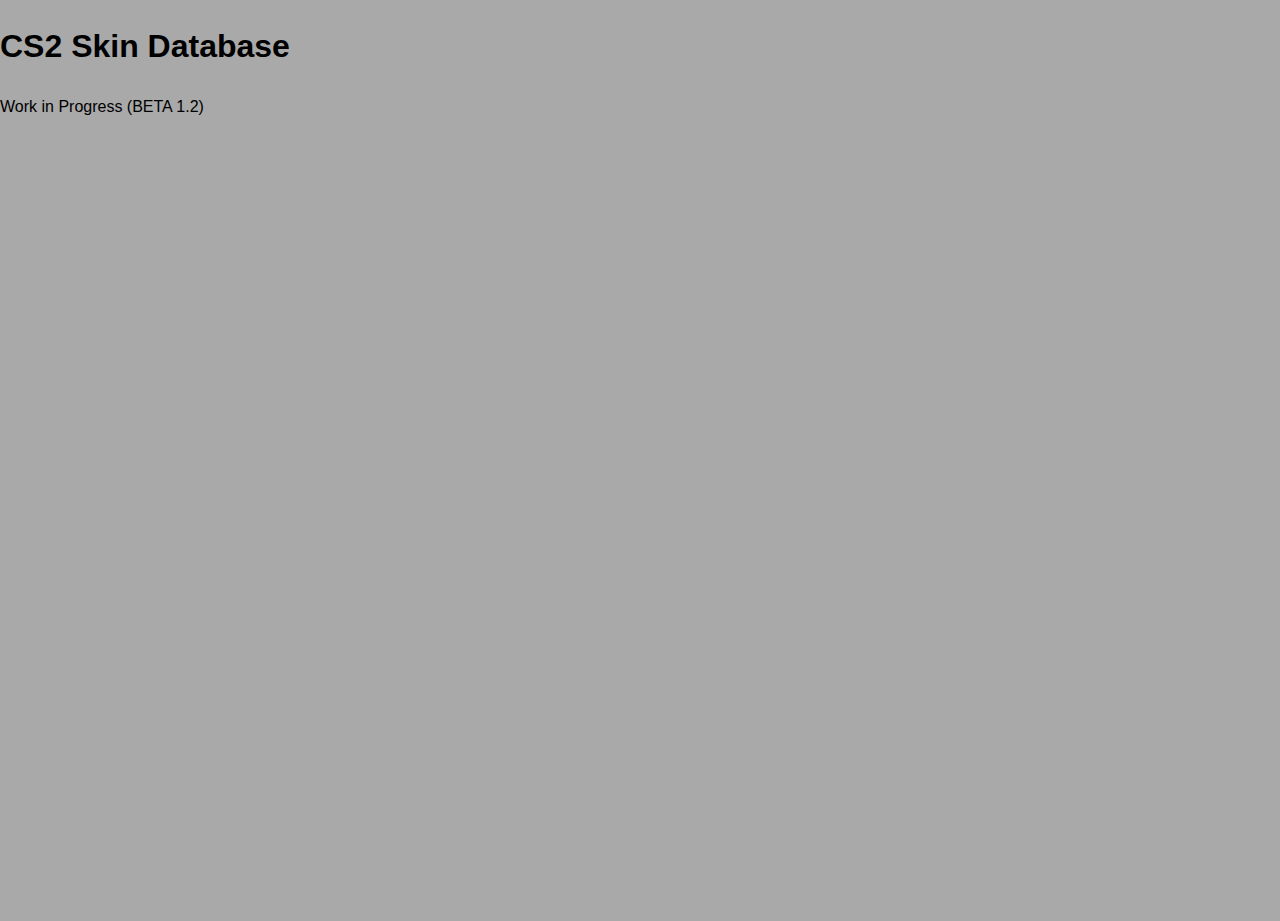
<file: index.html>
<!DOCTYPE html>
<html lang="en">
<head>
  <meta charset="UTF-8">
  <meta name="viewport" content="width=device-width, initial-scale=1.0">
  <title>CSGO Collections</title>
  <link rel="stylesheet" href="CSS/nav.css">
  <link rel="stylesheet" href="../../CSS/style.css">

</head>
<body>

  <div id="collections-container"></div>

  <main>
    <h1>CS2 Skin Database</h1>
    <p>Work in Progress (BETA 1.2)</p>

    <section id="allcollections-list">

    </section>

  </main>

  <script src="Scripts/navbar.js"></script>
  <script src="Scripts/homeCollections.js"></script>

</body>
</html>
</file>
<file: CSS/nav.css>
/* Disable Hovering for Mobile */
@media (hover: hover) and (pointer: fine) {
  .dropdown:hover .dropdown-content {
    display: block;
  }
}

/* Top Bar */
#buttons-container {
  position: relative;
  display: flex;
  justify-content: center;
  align-items: center;
  background-color: black;
  padding: 5px 10px;
  border-radius: 30px;
  height: 20px;
  margin: 10px auto;
  z-index: 15;
  width: max-content;
}

/* Buttons */
.button {
  display: flex;
  justify-content: center;
  align-items: center;
  padding: 0 15px;
  height: 30px;
  line-height: 30px;
  color: #8aa89e;
  text-decoration: none;
  position: relative;
  cursor: pointer;
  border-radius: 30px;
}

/* Hover animation for buttons */
.button::before {
  content: '';
  position: absolute;
  top: 50%;
  left: 50%;
  width: 0;
  height: 15%;
  background-color: white;
  border-radius: 30px;
  transform: translate(-50%, -50%);
  z-index: -1;
  transition: width 0.3s cubic-bezier(0.5, -0.75, 0.25, 1.75),
              height 0.3s cubic-bezier(0.5, -0.75, 0.25, 1.75),
              opacity 0.5s ease;
  opacity: 0;
}

.button:hover::before {
  width: 100%;
  height: 70%;
  opacity: 100%;
}

.button:hover {
  color: #555555;
}

/* Dropdown container */
.dropdown {
  position: relative;  /* parent for absolute dropdown */
}

/* Dropdown content */
.dropdown-content {
  display: none;
  position: absolute;
  top: 100%;
  left: 0;
  background-color: black;
  border-radius: 15px;
  min-width: 250px; /* Increased width to show full names */
  box-shadow: 0px 8px 16px rgba(0,0,0,0.4);
  z-index: 9999;
  margin-top: 5px;
  padding: 5px 0;
}

/* Dropdown links as buttons - LEFT ALIGNED */
.dropdown-content a {
  display: flex;
  justify-content: flex-start;  /* text aligned left */
  align-items: center;
  padding: 5px 15px;             /* adjust padding */
  color: #8aa89e;
  text-decoration: none;
  position: relative;
  border-radius: 15px;
  white-space: nowrap;            /* prevent wrapping */
}

/*a hover animation*/
.dropdown-content a::before {
  content: '';
  position: absolute;
  top: 50%;
  left: 50%;
  width: 0;
  height: 50%;
  background-color: white;
  border-radius: 5px;
  transform: translate(-50%, -50%);
  z-index: -1;
  transition: width 0.3s cubic-bezier(0.5, -0.75, 1, 1.75),
              height 0.3s cubic-bezier(0.5, -0.75, 1, 1.75),
              opacity 0.5s ease;
  opacity: 0;
}

.dropdown-content a:hover::before {
  width: 90%;
  height: 60%;
  opacity: 100%;
  border-radius: 10px;
}

.dropdown-content a:hover {
  color: #555555;
}

/* Open dropdown on hover */
.dropdown:hover .dropdown-content {
  display: block;
}

/* Search bar */
#nav-search-form {
  display: flex;
  align-items: center;
  padding: 0 10px;
}

#nav-search-form input {
  padding: 1px 7px;
  border-radius: 15px;
  border: none;
  outline: none;
  height: 25px;
  background-color: #111;
  color: #8aa89e;
  transition: background-color 0.2s ease, color 0.2s ease;
}

#nav-search-form input::placeholder {
  color: #8aa89e;
  opacity: 0.7;
}

#nav-search-form input:focus {
  background-color: white;
  color: black;
}

#nav-search-form button {
  padding: 3px 10px;
  border-radius: 15px;
  border: none;
  background-color: #333;
  color: #8aa89e;
  cursor: pointer;
  transition: background-color 0.2s ease, color 0.2s ease;
}

#nav-search-form button:hover {
  background-color: #555;
  color: #fff;
}
</file>
<file: CSS/style.css>
html, body {
  height: 100%;
  font-family: 'Roboto Slab', sans-serif;
  line-height: 1.6;
  margin: 0;
  padding: 0;
  background-color: #A9A9A9


}



#collections-page {

    max-width: 75%;
    margin-left: 15%;
    margin-right: 15%;
    padding: 100 100px; /* 0 top/bottom, 20px left/right */
}

#allcollections-list{
  max-width: 75%;
  margin-left: 25%;
  margin-right: 25%;


}
</file>
